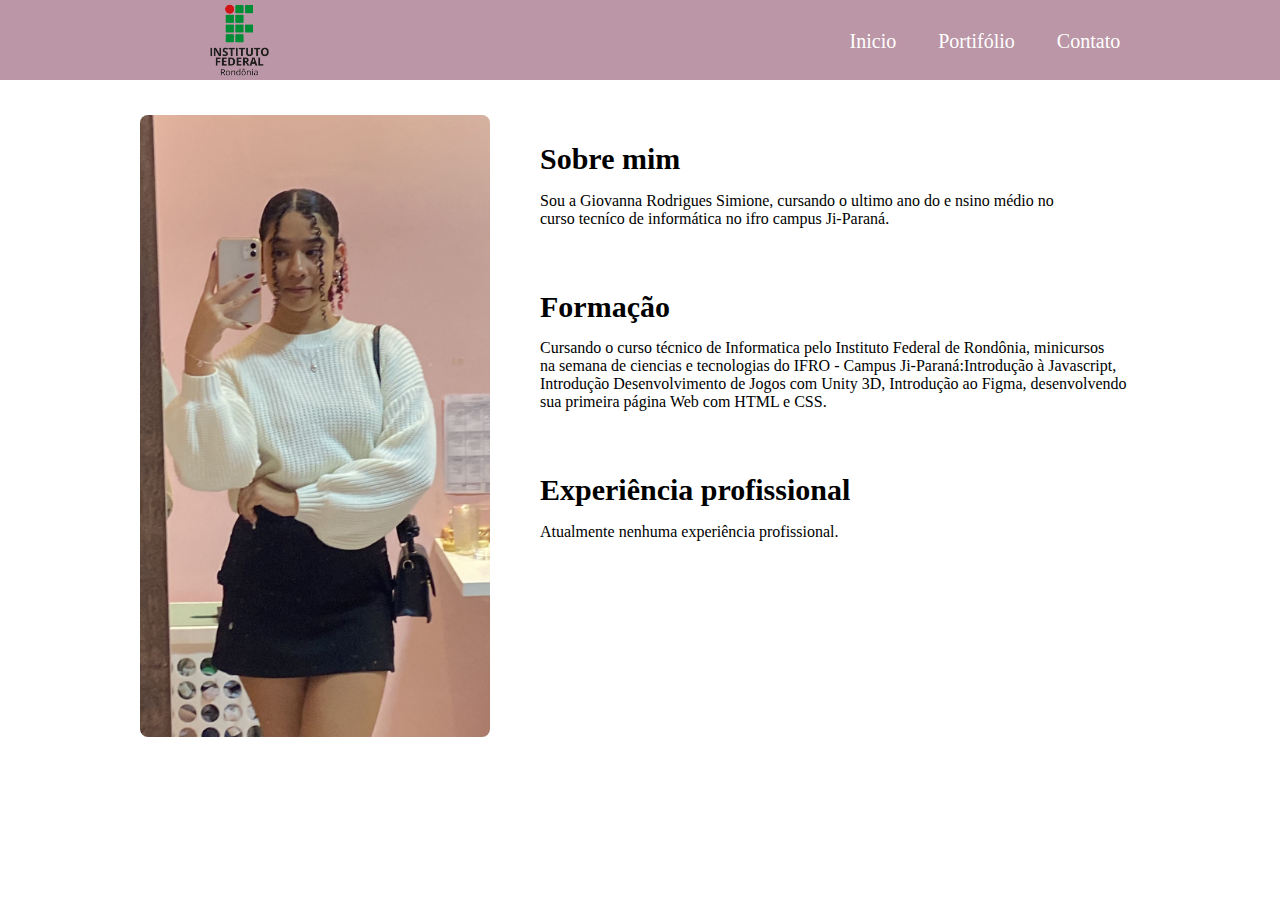
<file: index.html>
<!DOCTYPE html>
<html lang="pt-br">
<head>
    <meta charset="UTF-8">
    <title>Giovanna Rodrigues Simione</title>
    <link rel="stylesheet" href="css/estilo.css">
</head>
<body>
    <header>
        <div id="topo">
         <img class="imagemheader" src="img/logo-IFRO.png">
            <nav>
                <ul>
                    <li><a href="index.html">Inicio</a></li>
                    <li><a href="portifolio.html">Portifólio</a></li>
                    <li><a href="contato.html">Contato</a></li>
                </ul>
            </nav>
        </div>
        </header>
    
            <section> 
                <div id="esquerdo">
                <img id="imgcentro" src="img/giopolar.jpg">
            </div>
            <div id="direito">
                <p class="titulo"><b>Sobre mim</b></p>
                <p class="subtitulo">Sou a Giovanna Rodrigues Simione, cursando o ultimo ano do e
                    nsino médio no <br> curso tecníco de informática no ifro campus Ji-Paraná.</p>

                <p class="titulo"><b>Formação</b></p>
                <p class="subtitulo">Cursando o curso técnico de Informatica pelo Instituto Federal de Rondônia,
                 minicursos <br> na semana de ciencias e tecnologias do IFRO - Campus Ji-Paraná:Introdução à Javascript, <br>
                 Introdução Desenvolvimento de Jogos com Unity 3D, Introdução ao Figma, desenvolvendo <br>
                  sua primeira página Web com HTML e CSS.</p>
                <p class="titulo"><b>Experiência profissional</b></p>
                <p class="subtitulo">Atualmente nenhuma experiência profissional.</p>
    
            </div></section>
</body>
</file>
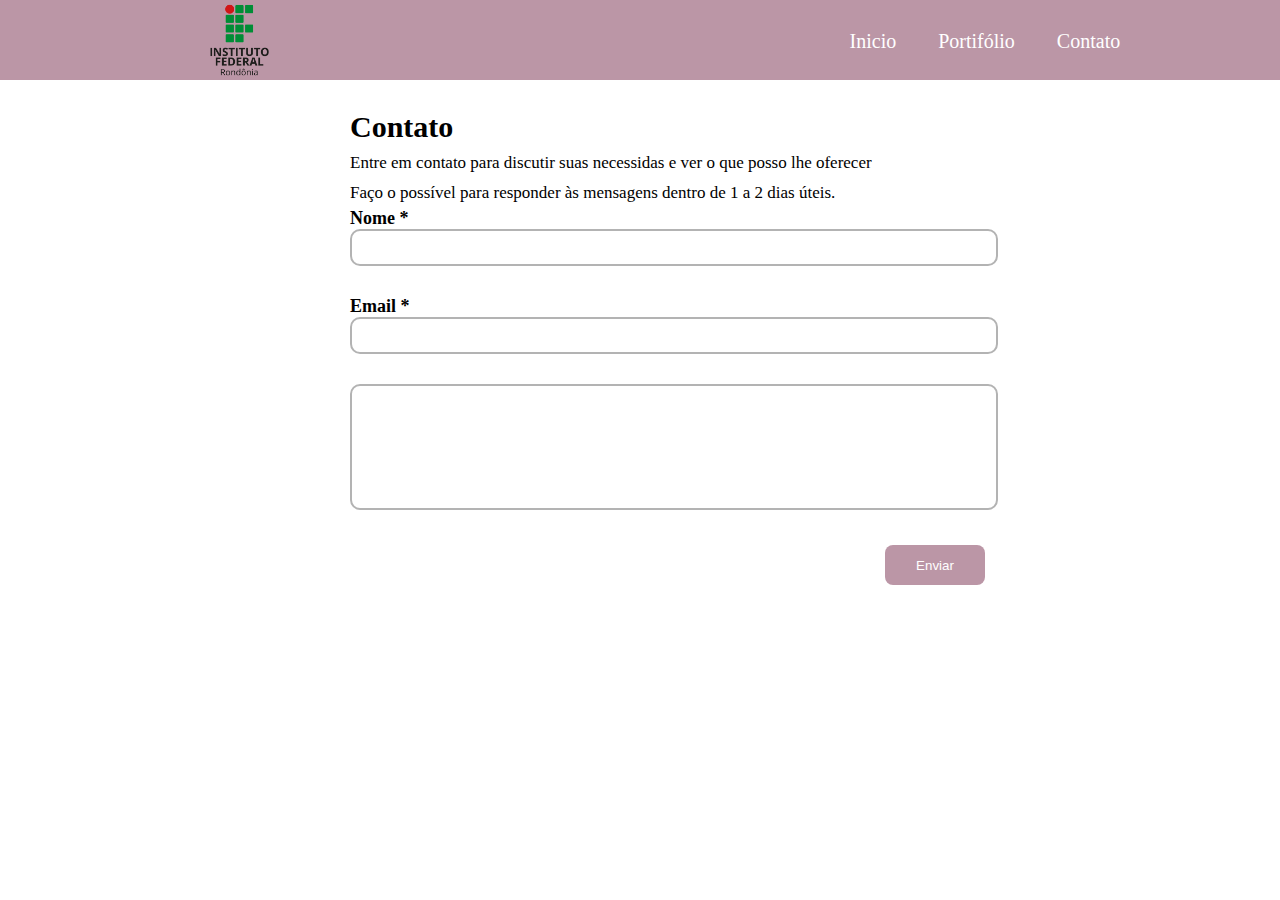
<file: contato.html>
<!DOCTYPE html>
<html lang="pt-br">
<head>
    <meta charset="UTF-8">
    <title>Giovanna Rodrigues Simione</title>
    <link rel="stylesheet" href="css/estilo.css">
</head>
<body>
    <header>
        <div id="topo">
         <img class="imagemheader" src="img/logo-IFRO.png">
            <nav>
                <ul>
                    <li><a href="index.html">Inicio</a></li>
                    <li><a href="portifolio.html">Portifólio</a></li>
                    <li><a href="contato.html">Contato</a></li>
                </ul>
            </nav>
        </div>
        </header>


        <section>
            <form> <p id="titulocontato"><b>Contato</b></p>
                <p class="subtitulocontato"> Entre em contato para discutir suas necessidas e ver o que posso lhe oferecer </p>
                <p class="subtitulocontato"> Faço o possível para responder às mensagens dentro de 1 a 2 dias úteis.</p>
                <p class="titulosbaixos"><b>Nome *</b></p> 
                <input type="name" name="name"/> <br>
        
                <p class="titulosbaixos"><b>Email *</b></p> 
                <input type="email"  name="email"/> <br>
        
                <input type="tel" name="tel"/>

                <input  id="button" type="submit" value="Enviar">

                </form>
        </section>
</body>
</file>
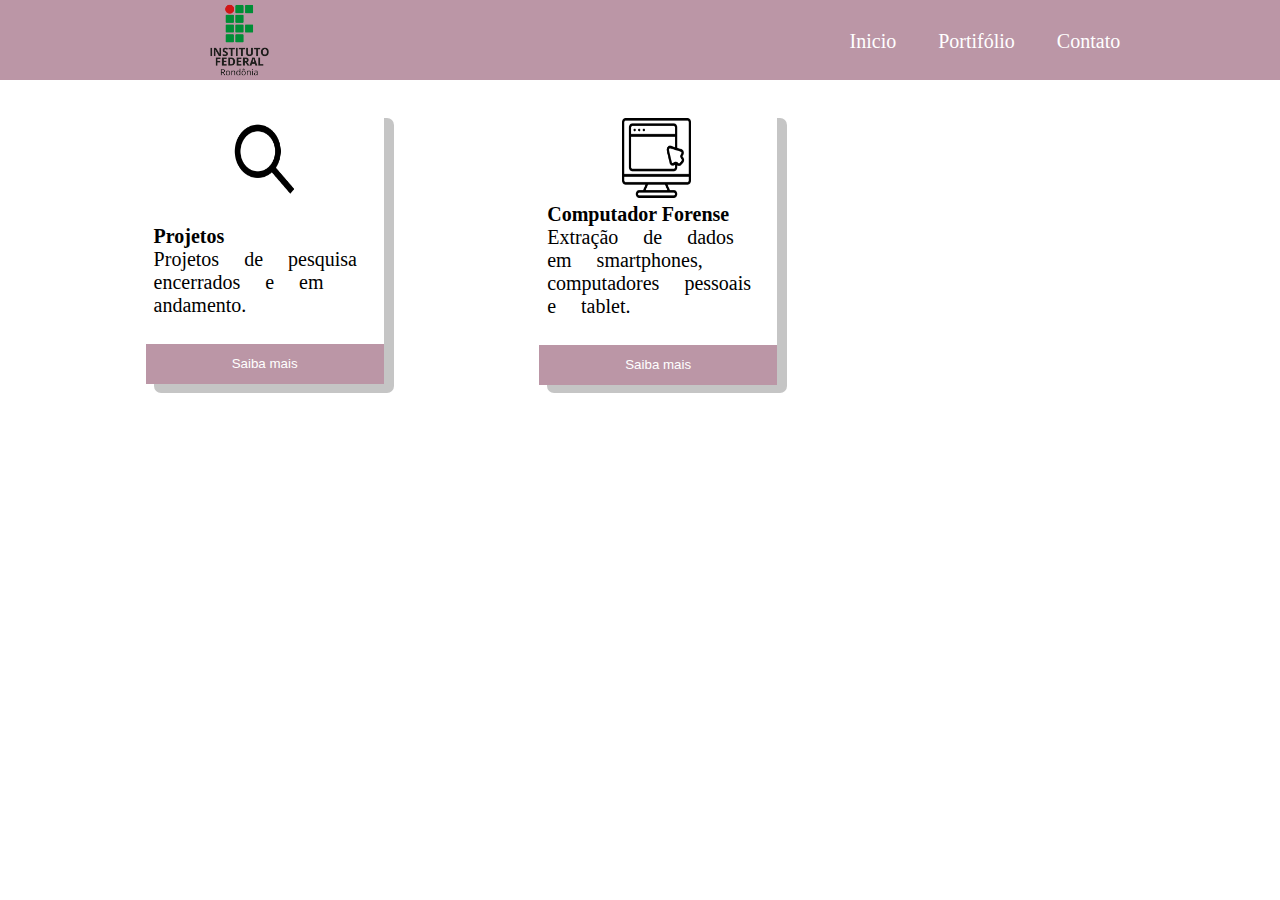
<file: portifolio.html>
<!DOCTYPE html>
<html lang="pt-br">
<head>
    <meta charset="UTF-8">
    <title>Giovanna Rodrigues Simione</title>
    <link rel="stylesheet" href="css/estilo.css">
</head>
<body>
    <header>
        <div id="topo">
         <img class="imagemheader" src="img/logo-IFRO.png">
            <nav>
                <ul>
                    <li><a href="index.html">Inicio</a></li>
                    <li><a href="portifolio.html">Portifólio</a></li>
                    <li><a href="contato.html">Contato</a></li>
                </ul>
            </nav>
        </div>
        </header>

        <section >
            <div id="esquerdaportifolio">
                 <img class="imgportifolio" src="img/icone-loupe-noir.png">
                 <p class="tituloportifolio"><b><br>Projetos</b></p>
                 <p class="subtituloportifolio"> Projetos de pesquisa encerrados e em andamento.</p>
                 <button class="buttonportifolio">Saiba mais</button>
            </div>

            <div id="direitaportifolio">
                <img class="imgportifolio"  src="img/computador.png">
                <label class="tituloportifolio"><br><b> Computador Forense</b></label>
                <p class="subtituloportifolio">Extração de dados em smartphones, computadores pessoais e tablet.</p>
                <button class="buttonportifolio">Saiba mais</button>
            </div>    
        </section>
</body>
</file>
<file: css/estilo.css>
*{
    margin: 0px;
}
header{
    background-color: rgb(187, 150, 166);
    width: 100%;
    height: 80px;
}
nav ul{
    float: right;
}
nav ul li{
    display:inline;
    color: aliceblue;
    font-size: 20px;
    font-family:'Times New Roman', Times, serif;
    padding:19px;
    
}
nav{
    padding-top: 30px;
    padding-right: 11%;
    margin-left: auto;
    float: inline-end;
}
#topo{
    height: 80%;
    display: flex;
}
.imagemheader{
    margin-left: 200px;
    height: 80px;
}
a{
    text-decoration: none;
    color: white;
}

.titulo{
    font-size: 30px;
    padding-left: 190px; 
    padding-top: 8%;
}
section{
    display: flex;
}

#imgcentro{
    
    width: 350px;
    margin-top: 10%;
    margin-left: 40%;
    border-radius: 8px;
}
.subtitulo{
    padding-left: 190px; 
    padding-top: 2%;
}
#titulocontato{
    font-size: 30px;
    padding-left: 350px; 
    padding-top: 3%;
}
.subtitulocontato{
    padding-left: 350px;
    font-size: 17px;
    padding-top: 1%;

}
#button
{
    margin-left: 350px;
    padding-left: 15px;
    padding-right: 15px;
    height: 40px;
    width: 100px;
    color: white;
    background-color: rgb(187, 150, 166);
    border:none;
    border-radius: 8px;
    margin-top: 10px;
    float: right;
   
}
 input[type=tel]{
    width: 100%;
    margin-left: 350px;
    margin-top: 5px;
    height: 120px;
    width: 65%;
   margin-bottom: 25px;
   border-radius: 10px;
   border-style: double;
   border-color:  rgb(179, 179, 179);
}
input[type = name], input[type = email]
{
    margin-left: 350px;
    width: 100%;
    height: 31px;
    width: 65%;
   margin-bottom: 25px;
   border-radius: 10px;
   border-style: double;
   border-color:  rgb(179, 179, 179);
}
.titulosbaixos{
    margin-left: 350px;
    font-size:18px;
    padding-top: 5px;
    padding-bottom: 0px;
    margin-bottom: 0px;
}
#esquerdaportifolio{
    margin-top: 3%;
    background-color: rgb(255, 255, 255);
    width: 230px;
    height: 265px;
    margin-left: 12%;
    border-radius: 7px;
    border-right: 10px solid rgb(197, 197, 197);
    border-bottom: 10px solid rgb(197, 197, 197);
    background-color: rgb(255, 255, 255);
}
.imgportifolio{
    height: 30%;
    width: 30%;
    margin-left: 75px;
}
#direitaportifolio{
    margin-top: 3%;
    background-color: rgb(255, 255, 255);
    width: 230px;
    height: 265px;
    margin-left: 12%;
    border-radius: 7px;
    border-right: 10px solid rgb(197, 197, 197);
    border-bottom: 10px solid rgb(197, 197, 197);
    background-color: rgb(255, 255, 255);

}
.buttonportifolio{
    margin-left: 350px;
    padding-left: 15px;
    padding-right: 15px;
    height: 40px;
    width: 238px;
    color: white;
    background-color: rgb(187, 150, 166);
    border:none;
    margin-top: 27px;
    float: right;
}
.tituloportifolio{
font-size: 20px;
}
.subtituloportifolio{
    font-size: 20px;
    word-spacing: 20px;
}
</file>
